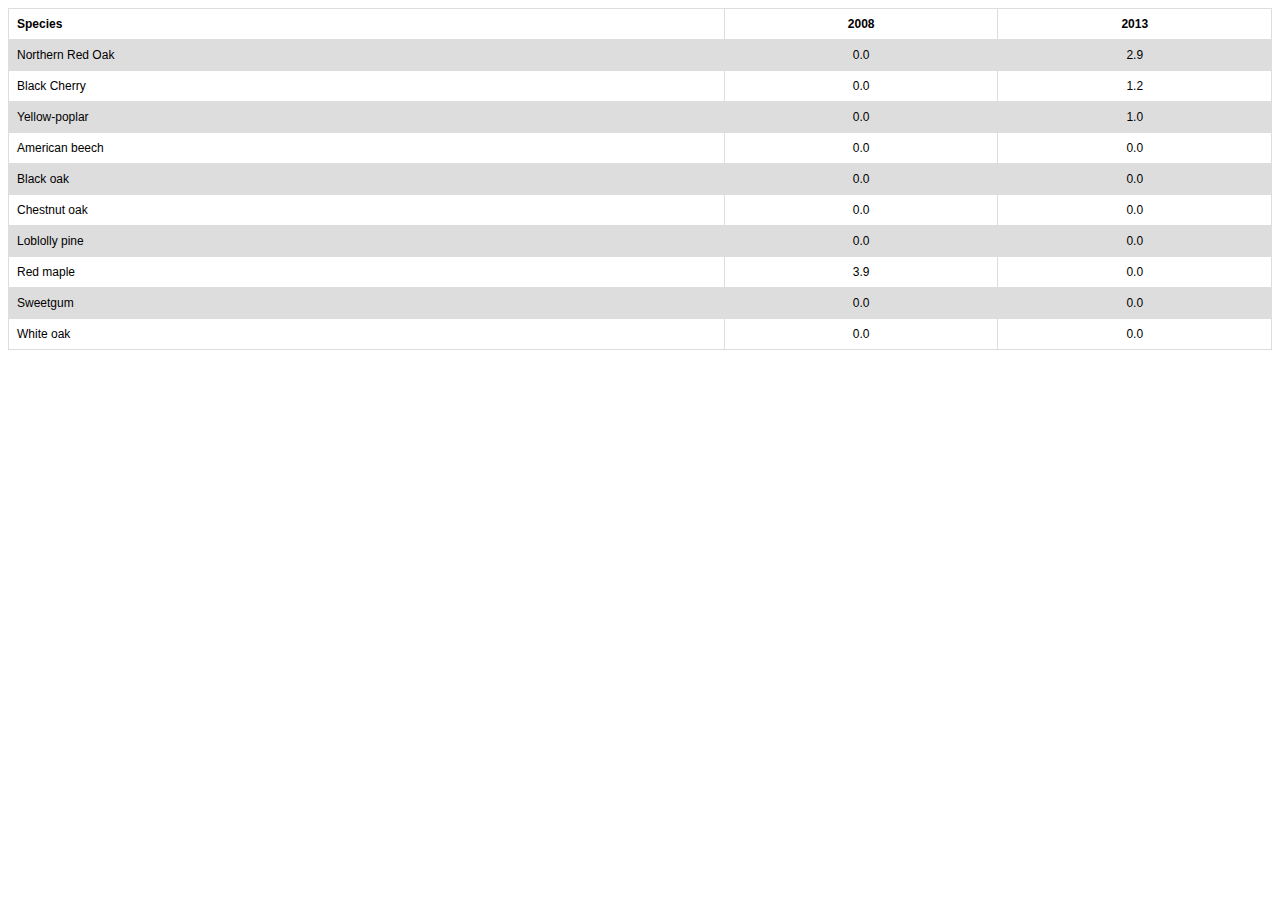
<file: crowns_testfile_md2013.html>
<!DOCTYPE html>
<html>
<head>
<style>
table {
    font-family: arial, sans-serif;
    font-size:12px;
    border-collapse: collapse;
    width: 100%;
}

td, th {
    border: 1px solid #dddddd;
    text-align: center;
    padding: 8px;
}

tr:nth-child(even) {
    background-color: #dddddd;
}
</style>
</head>
<body>

<table>
  <tr>
    <th style="text-align: left">Species</th>
    <th>2008</th>
    <th>2013</th>
  </tr>
  <tr>
    <td style="text-align: left">Northern Red Oak</td>
    <td>0.0</td>
    <td>2.9</td>
  </tr>
  <tr>
    <td style="text-align: left">Black Cherry</td>
    <td>0.0</td>
    <td>1.2</td>
  </tr>
  <tr>
    <td style="text-align: left">Yellow-poplar</td>
    <td>0.0</td>
    <td>1.0</td>
  </tr>
  <tr>
    <td style="text-align: left">American beech</td>
    <td>0.0</td>
    <td>0.0</td>
  </tr>
  <tr>
    <td style="text-align: left">Black oak</td>
    <td>0.0</td>
    <td>0.0</td>
  </tr>
  <tr>
    <td style="text-align: left">Chestnut oak</td>
    <td>0.0</td>
    <td>0.0</td>
  </tr>
  <tr>
    <td style="text-align: left">Loblolly pine</td>
    <td>0.0</td>
    <td>0.0</td>
  </tr>
  <tr>
    <td style="text-align: left">Red maple</td>
    <td>3.9</td>
    <td>0.0</td>
  </tr>
  <tr>
    <td style="text-align: left">Sweetgum</td>
    <td>0.0</td>
    <td>0.0</td>
  </tr>
  <tr>
    <td style="text-align: left">White oak</td>
    <td>0.0</td>
    <td>0.0</td>
  </tr>
</table>

</body>
</html>
</file>
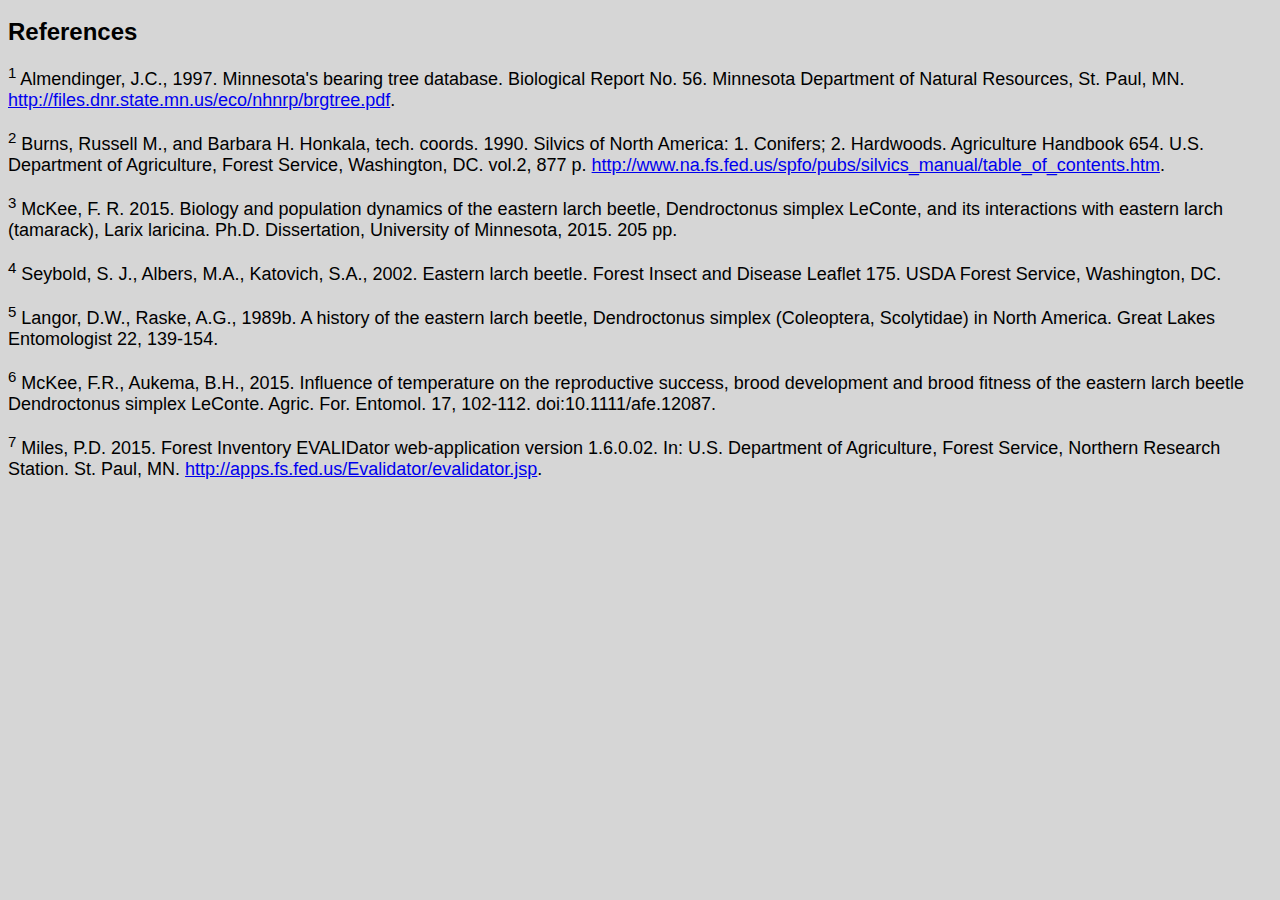
<file: elb_references.html>
<!DOCTYPE html>
<html lang="en">
  <head>
    <meta charset="utf-8">
    <style>p.sansserif {font-family: Verdana, Geneva, sans-serif; font-size: 18px;}</style>

  </head>
  <body style="background-color:#D6D6D6;">
    <p class="sansserif"><span style="font-size:24px"><strong>References</strong></span></p>
    <p class="sansserif"><sup>1</sup> Almendinger, J.C., 1997. Minnesota's bearing tree database. Biological Report No. 56. Minnesota Department of Natural Resources, St. Paul, MN. <a href="http://files.dnr.state.mn.us/eco/nhnrp/brgtree.pdf" target="_blank">http://files.dnr.state.mn.us/eco/nhnrp/brgtree.pdf</a>.</p>
    <p class="sansserif"><sup>2</sup> Burns, Russell M., and Barbara H. Honkala, tech. coords. 1990. Silvics of North America: 1. Conifers; 2. Hardwoods. Agriculture Handbook 654. U.S. Department of Agriculture, Forest Service, Washington, DC. vol.2, 877 p. <a href="http://www.na.fs.fed.us/spfo/pubs/silvics_manual/table_of_contents.htm" target="_blank">http://www.na.fs.fed.us/spfo/pubs/silvics_manual/table_of_contents.htm</a>.</p>
    <p class="sansserif"><sup>3</sup> McKee, F. R. 2015. Biology and population dynamics of the eastern larch beetle, Dendroctonus simplex LeConte, and its interactions with eastern larch (tamarack), Larix laricina. Ph.D. Dissertation, University of Minnesota, 2015. 205 pp.</p>
    <p class="sansserif"><sup>4</sup> Seybold, S. J., Albers, M.A., Katovich, S.A., 2002. Eastern larch beetle. Forest Insect and Disease Leaflet 175. USDA Forest Service, Washington, DC.</p>
    <p class="sansserif"><sup>5</sup> Langor, D.W., Raske, A.G., 1989b. A history of the eastern larch beetle, Dendroctonus simplex (Coleoptera, Scolytidae) in North America. Great Lakes Entomologist 22, 139-154.</p>
    <p class="sansserif"><sup>6</sup> McKee, F.R., Aukema, B.H., 2015. Influence of temperature on the reproductive success, brood development and brood fitness of the eastern larch beetle  Dendroctonus simplex LeConte. Agric. For. Entomol. 17, 102-112. doi:10.1111/afe.12087.</p>
    <p class="sansserif"><sup>7</sup> Miles, P.D. 2015. Forest Inventory EVALIDator web-application version 1.6.0.02. In: U.S. Department of Agriculture, Forest Service, Northern Research Station. St. Paul, MN. <a href="http://apps.fs.fed.us/Evalidator/evalidator.jsp" target="_blank">http://apps.fs.fed.us/Evalidator/evalidator.jsp</a>.</p>
  </body>
</html>
</file>
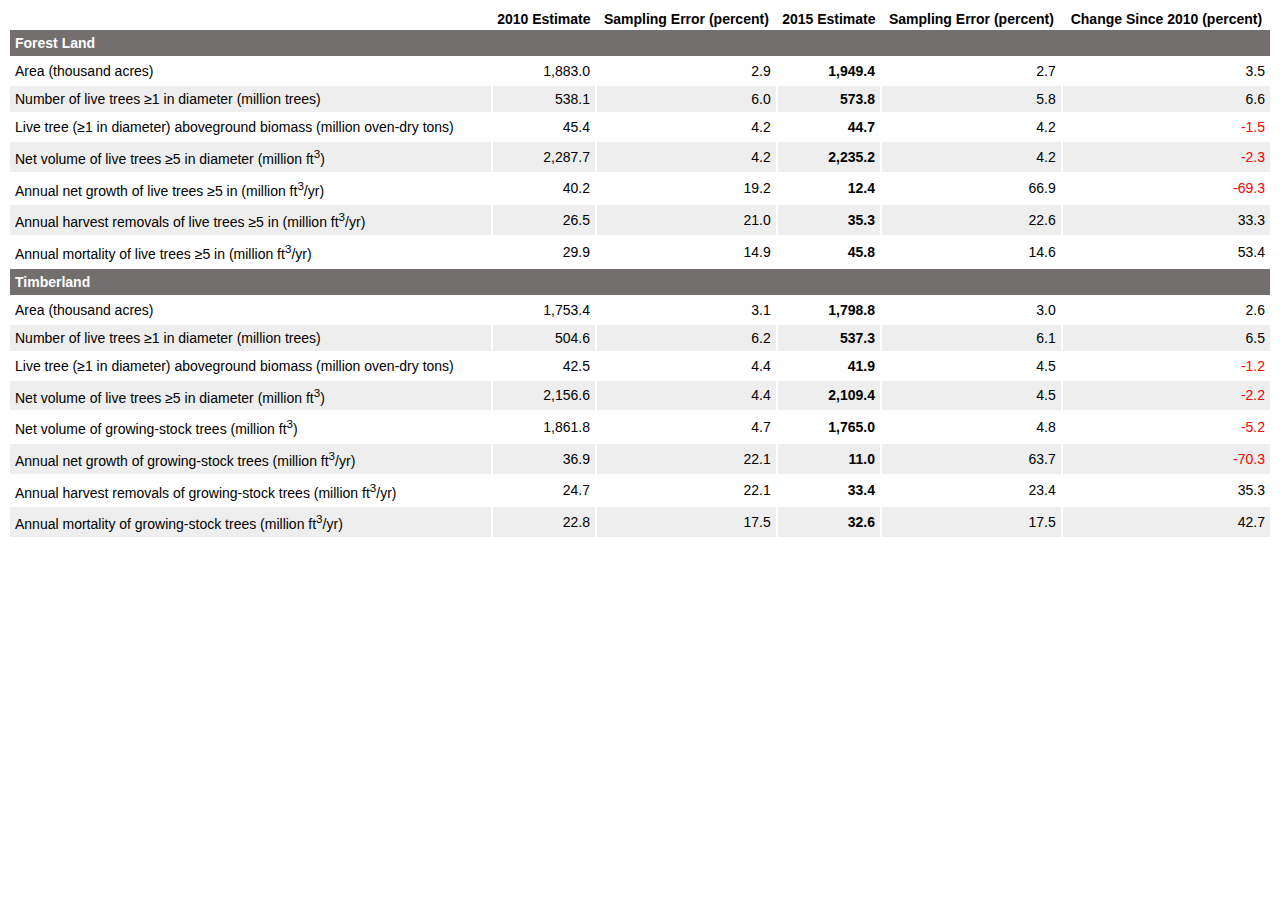
<file: table_1_south_dakota_2015.html>
<!DOCTYPE html>
<html>
<head>
<style>
table {
    font-family: arial, sans-serif;
    width:100%;
    font-size:14px;
}
td {
    padding: 5px;
    text-align: right;
}
th {
    vertical-align: bottom;
}
table#t01 tr:nth-child(even) {
    background-color: #eee;
}
table#t01 tr:nth-child(odd) {
   background-color:#fff;
}
</style>
</head>
<body>
<table id="t01">
  <tr>
    <th></th>
    <th>2010 Estimate</th>
    <th>Sampling Error (percent)</th>
    <th>2015 Estimate</th>
    <th>Sampling Error (percent)</th>
    <th>Change Since 2010 (percent)</th>
  </tr>
  <tr>
    <td colspan="6" style="text-align:left; background-color:#736F6E; color:white"><b>Forest Land</b></td>
  </tr>
  <tr>
    <td style="text-align:left">Area (thousand acres)</td>
    <td>1,883.0</td>
    <td>2.9</td>
    <td><strong>1,949.4</strong></td>
    <td>2.7</td>
    <td>3.5</td>
  </tr>
  <tr>
    <td style="text-align:left">Number of live trees &ge;1 in diameter (million trees)</td>
    <td>538.1</td>
    <td>6.0</td>
    <td><strong>573.8</strong></td>
    <td>5.8</td>
    <td>6.6</td>
  </tr>
  <tr>
    <td style="text-align:left">Live tree (&ge;1 in diameter) aboveground biomass (million oven-dry tons)</td>
    <td>45.4</td>
    <td>4.2</td>
    <td><strong>44.7</strong></td>
    <td>4.2</td>
    <td style="color: red">-1.5</td>
  </tr>
  <tr>
    <td style="text-align:left">Net volume of live trees &ge;5 in diameter (million ft<sup>3</sup>)</td>
    <td>2,287.7</td>
    <td>4.2</td>
    <td><strong>2,235.2</strong></td>
    <td>4.2</td>
    <td style="color: red">-2.3</td>
  </tr>
  <tr>
    <td style="text-align:left">Annual net growth of live trees &ge;5 in (million ft<sup>3</sup>/yr)</td>
    <td>40.2</td>
    <td>19.2</td>
    <td><strong>12.4</strong></td>
    <td>66.9</td>
    <td style="color: red">-69.3</td>
  </tr>
  <tr>
    <td style="text-align:left">Annual harvest removals of live trees &ge;5 in (million ft<sup>3</sup>/yr)</td>
    <td>26.5</td>
    <td>21.0</td>
    <td><strong>35.3</strong></td>
    <td>22.6</td>
    <td>33.3</td>
  </tr>
  <tr>
    <td style="text-align:left">Annual mortality of live trees &ge;5 in (million ft<sup>3</sup>/yr)</td>
    <td>29.9</td>
    <td>14.9</td>
    <td><strong>45.8</strong></td>
    <td>14.6</td>
    <td>53.4</td>
  </tr>
  <tr>
    <td colspan="6" style="text-align:left; background-color:#736F6E; color:white"><b>Timberland</b></td>
  </tr>
  <tr>
    <td style="text-align:left">Area (thousand acres)</td>
    <td>1,753.4</td>
    <td>3.1</td>
    <td><strong>1,798.8</strong></td>
    <td>3.0</td>
    <td>2.6</td>
  </tr>
  <tr>
    <td style="text-align:left">Number of live trees &ge;1 in diameter (million trees)</td>
    <td>504.6</td>
    <td>6.2</td>
    <td><strong>537.3</strong></td>
    <td>6.1</td>
    <td>6.5</td>
  </tr>
  <tr>
    <td style="text-align:left">Live tree (&ge;1 in diameter) aboveground biomass (million oven-dry tons)</td>
    <td>42.5</td>
    <td>4.4</td>
    <td><strong>41.9</strong></td>
    <td>4.5</td>
    <td style="color: red">-1.2</td>
  </tr>
  <tr>
    <td style="text-align:left">Net volume of live trees &ge;5 in diameter (million ft<sup>3</sup>)</td>
    <td>2,156.6</td>
    <td>4.4</td>
    <td><strong>2,109.4</strong></td>
    <td>4.5</td>
    <td style="color: red">-2.2</td>
  </tr>
  <tr>
    <td style="text-align:left">Net volume of growing-stock trees (million ft<sup>3</sup>)</td>
    <td>1,861.8</td>
    <td>4.7</td>
    <td><strong>1,765.0</strong></td>
    <td>4.8</td>
    <td style="color: red">-5.2</td>
  </tr>
  <tr>
    <td style="text-align:left">Annual net growth of growing-stock trees (million ft<sup>3</sup>/yr)</td>
    <td>36.9</td>
    <td>22.1</td>
    <td><strong>11.0</strong></td>
    <td>63.7</td>
    <td style="color: red">-70.3</td>
  </tr>
  <tr>
    <td style="text-align:left">Annual harvest removals of growing-stock trees (million ft<sup>3</sup>/yr)</td>
    <td>24.7</td>
    <td>22.1</td>
    <td><strong>33.4</strong></td>
    <td>23.4</td>
    <td>35.3</td>
  </tr>
  <tr>
    <td style="text-align:left">Annual mortality of growing-stock trees (million ft<sup>3</sup>/yr)</td>
    <td>22.8</td>
    <td>17.5</td>
    <td><strong>32.6</strong></td>
    <td>17.5</td>
    <td>42.7</td>
  </tr>
</table>
</body>
</html>
</file>
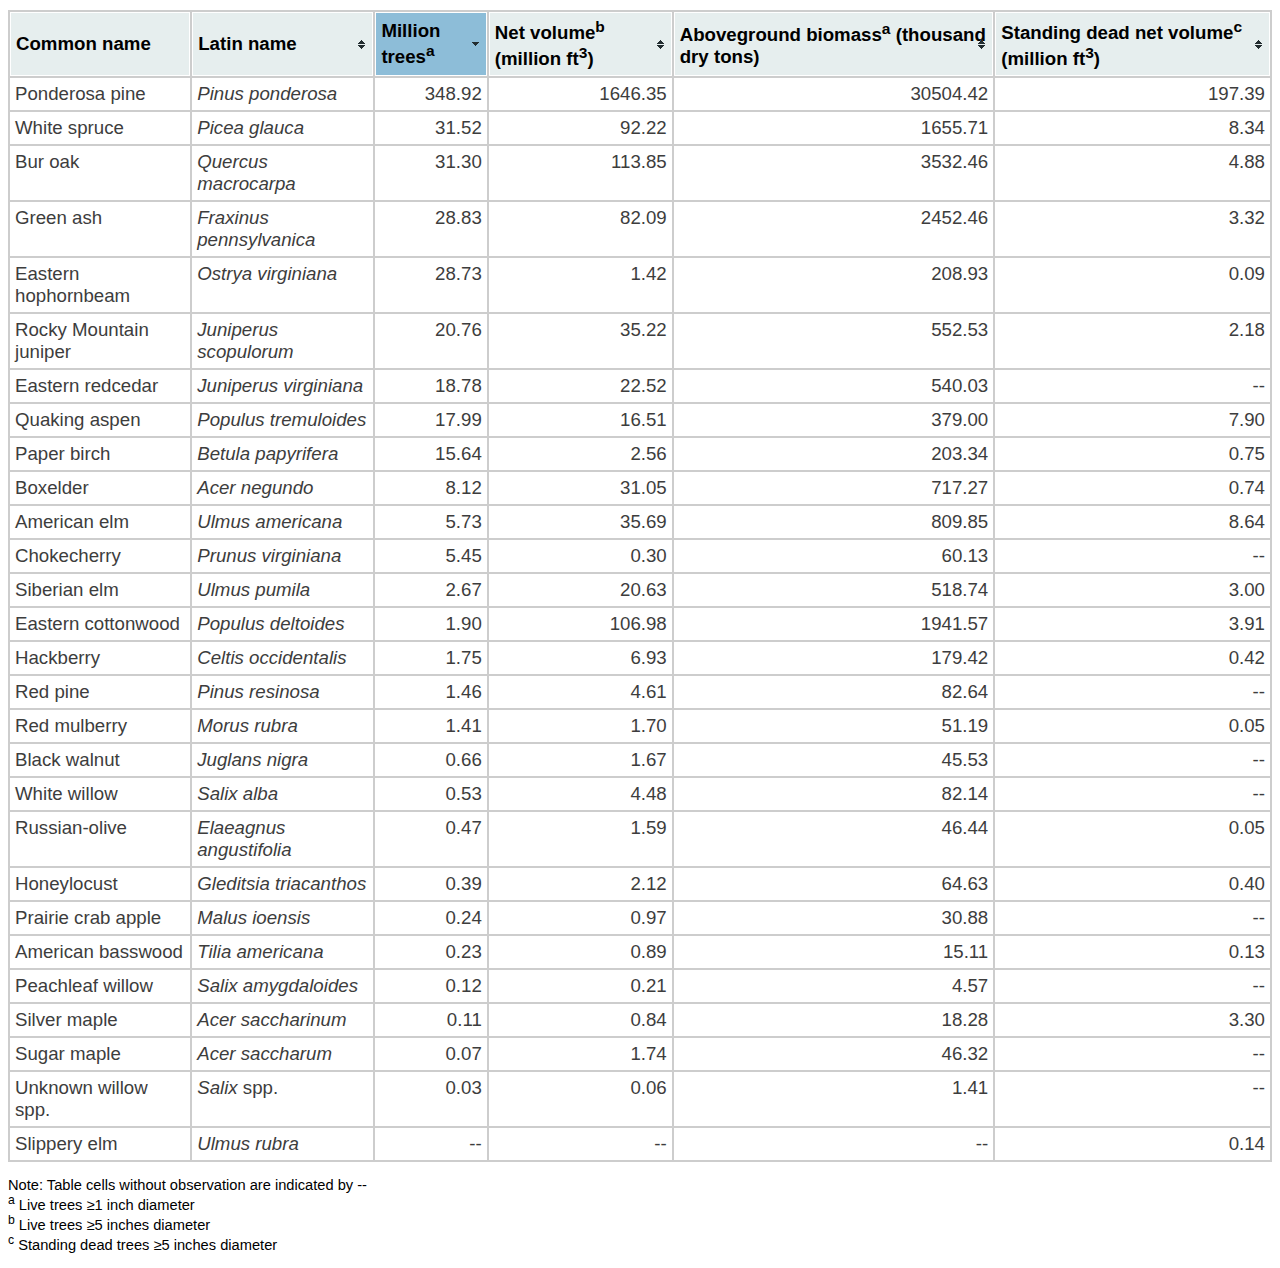
<file: table_2_south_dakota_2015.html>
<!DOCTYPE html>
<html>
<head>
<script type="text/javascript" src="jquery-3.1.0.min.js"></script> 
<script type="text/javascript" src="jquery.tablesorter.min.js"></script>
<script type="text/javascript" src="table_2_south_dakota_2015.js"></script>
<link rel="stylesheet" type="text/css" href="sortable_table_storymap_style.css">

</head>
<body>
<table id="spp" class="tablesorter">
	<thead>
		<tr>
			<th style="text-align:left">Common name</th>
			<th style="text-align:left">Latin name</th>
			<th style="text-align:left">Million trees<sup>a</sup></th>
			<th style="text-align:left">Net volume<sup>b</sup> (million ft<sup>3</sup>)</th>
			<th style="text-align:left">Aboveground biomass<sup>a</sup> (thousand dry tons)</th>
			<th style="text-align:left">Standing dead net volume<sup>c</sup> (million ft<sup>3</sup>)</th>
		</tr>
	</thead>
	<tbody>
		<tr>
			<td style="text-align:left">Rocky Mountain juniper</td>
			<td style="text-align:left"><em>Juniperus scopulorum</em></td>
			<td>20.76</td>
			<td>35.22</td>
			<td>552.53</td>
			<td>2.18</td>
		</tr>
		<tr>
			<td style="text-align:left">Eastern redcedar</td>
			<td style="text-align:left"><em>Juniperus virginiana</em></td>
			<td>18.78</td>
			<td>22.52</td>
			<td>540.03</td>
			<td>--</td>
		</tr>
		<tr>
			<td style="text-align:left">White spruce</td>
			<td style="text-align:left"><em>Picea glauca</em></td>
			<td>31.52</td>
			<td>92.22</td>
			<td>1655.71</td>
			<td>8.34</td>
		</tr>
		<tr>
			<td style="text-align:left">Ponderosa pine</td>
			<td style="text-align:left"><em>Pinus ponderosa</em></td>
			<td>348.92</td>
			<td>1646.35</td>
			<td>30504.42</td>
			<td>197.39</td>
		</tr>
		<tr>
			<td style="text-align:left">Red pine</td>
			<td style="text-align:left"><em>Pinus resinosa</em></td>
			<td>1.46</td>
			<td>4.61</td>
			<td>82.64</td>
			<td>--</td>
		</tr>
		<tr>
			<td style="text-align:left">Boxelder</td>
			<td style="text-align:left"><em>Acer negundo</em></td>
			<td>8.12</td>
			<td>31.05</td>
			<td>717.27</td>
			<td>0.74</td>
		</tr>
		<tr>
			<td style="text-align:left">Silver maple</td>
			<td style="text-align:left"><em>Acer saccharinum</em></td>
			<td>0.11</td>
			<td>0.84</td>
			<td>18.28</td>
			<td>3.30</td>
		</tr>
		<tr>
			<td style="text-align:left">Sugar maple</td>
			<td style="text-align:left"><em>Acer saccharum</em></td>
			<td>0.07</td>
			<td>1.74</td>
			<td>46.32</td>
			<td>--</td>
		</tr>
		<tr>
			<td style="text-align:left">Paper birch</td>
			<td style="text-align:left"><em>Betula papyrifera</em></td>
			<td>15.64</td>
			<td>2.56</td>
			<td>203.34</td>
			<td>0.75</td>
		</tr>
		<tr>
			<td style="text-align:left">Hackberry</td>
			<td style="text-align:left"><em>Celtis occidentalis</em></td>
			<td>1.75</td>
			<td>6.93</td>
			<td>179.42</td>
			<td>0.42</td>
		</tr>
		<tr>
			<td style="text-align:left">Green ash</td>
			<td style="text-align:left"><em>Fraxinus pennsylvanica</em></td>
			<td>28.83</td>
			<td>82.09</td>
			<td>2452.46</td>
			<td>3.32</td>
		</tr>
		<tr>
			<td style="text-align:left">Honeylocust</td>
			<td style="text-align:left"><em>Gleditsia triacanthos</em></td>
			<td>0.39</td>
			<td>2.12</td>
			<td>64.63</td>
			<td>0.40</td>
		</tr>
		<tr>
			<td style="text-align:left">Black walnut</td>
			<td style="text-align:left"><em>Juglans nigra</em></td>
			<td>0.66</td>
			<td>1.67</td>
			<td>45.53</td>
			<td>--</td>
		</tr>
		<tr>
			<td style="text-align:left">Prairie crab apple</td>
			<td style="text-align:left"><em>Malus ioensis</em></td>
			<td>0.24</td>
			<td>0.97</td>
			<td>30.88</td>
			<td>--</td>
		</tr>
		<tr>
			<td style="text-align:left">Red mulberry</td>
			<td style="text-align:left"><em>Morus rubra</em></td>
			<td>1.41</td>
			<td>1.70</td>
			<td>51.19</td>
			<td>0.05</td>
		</tr>
		<tr>
			<td style="text-align:left">Eastern hophornbeam</td>
			<td style="text-align:left"><em>Ostrya virginiana</em></td>
			<td>28.73</td>
			<td>1.42</td>
			<td>208.93</td>
			<td>0.09</td>
		</tr>
		<tr>
			<td style="text-align:left">Eastern cottonwood</td>
			<td style="text-align:left"><em>Populus deltoides</em></td>
			<td>1.90</td>
			<td>106.98</td>
			<td>1941.57</td>
			<td>3.91</td>
		</tr>
		<tr>
			<td style="text-align:left">Quaking aspen</td>
			<td style="text-align:left"><em>Populus tremuloides</em></td>
			<td>17.99</td>
			<td>16.51</td>
			<td>379.00</td>
			<td>7.90</td>
		</tr>
		<tr>
			<td style="text-align:left">Chokecherry</td>
			<td style="text-align:left"><em>Prunus virginiana</em></td>
			<td>5.45</td>
			<td>0.30</td>
			<td>60.13</td>
			<td>--</td>
		</tr>
		<tr>
			<td style="text-align:left">Bur oak</td>
			<td style="text-align:left"><em>Quercus macrocarpa</em></td>
			<td>31.30</td>
			<td>113.85</td>
			<td>3532.46</td>
			<td>4.88</td>
		</tr>
		<tr>
			<td style="text-align:left">Unknown willow spp.</td>
			<td style="text-align:left"><em>Salix</em> spp.</td>
			<td>0.03</td>
			<td>0.06</td>
			<td>1.41</td>
			<td>--</td>
		</tr>
		<tr>
			<td style="text-align:left">Peachleaf willow</td>
			<td style="text-align:left"><em>Salix amygdaloides</em></td>
			<td>0.12</td>
			<td>0.21</td>
			<td>4.57</td>
			<td>--</td>
		</tr>
		<tr>
			<td style="text-align:left">White willow</td>
			<td style="text-align:left"><em>Salix alba</em></td>
			<td>0.53</td>
			<td>4.48</td>
			<td>82.14</td>
			<td>--</td>
		</tr>
		<tr>
			<td style="text-align:left">American basswood</td>
			<td style="text-align:left"><em>Tilia americana</em></td>
			<td>0.23</td>
			<td>0.89</td>
			<td>15.11</td>
			<td>0.13</td>
		</tr>
		<tr>
			<td style="text-align:left">American elm</td>
			<td style="text-align:left"><em>Ulmus americana</em></td>
			<td>5.73</td>
			<td>35.69</td>
			<td>809.85</td>
			<td>8.64</td>
		</tr>
		<tr>
			<td style="text-align:left">Siberian elm</td>
			<td style="text-align:left"><em>Ulmus pumila</em></td>
			<td>2.67</td>
			<td>20.63</td>
			<td>518.74</td>
			<td>3.00</td>
		</tr>
		<tr>
			<td style="text-align:left">Slippery elm</td>
			<td style="text-align:left"><em>Ulmus rubra</em></td>
			<td>--</td>
			<td>--</td>
			<td>--</td>
			<td>0.14</td>
		</tr>
		<tr>
			<td style="text-align:left">Russian-olive</td>
			<td style="text-align:left"><em>Elaeagnus angustifolia</em></td>
			<td>0.47</td>
			<td>1.59</td>
			<td>46.44</td>
			<td>0.05</td>
		</tr>
	</tbody>
</table>
<p>
	Note: Table cells without observation are indicated by --<br>
	<sup>a</sup> Live trees &ge;1 inch diameter<br>
	<sup>b</sup> Live trees &ge;5 inches diameter<br>
	<sup>c</sup> Standing dead trees &ge;5 inches diameter
</p>
</body>
</html>
</file>
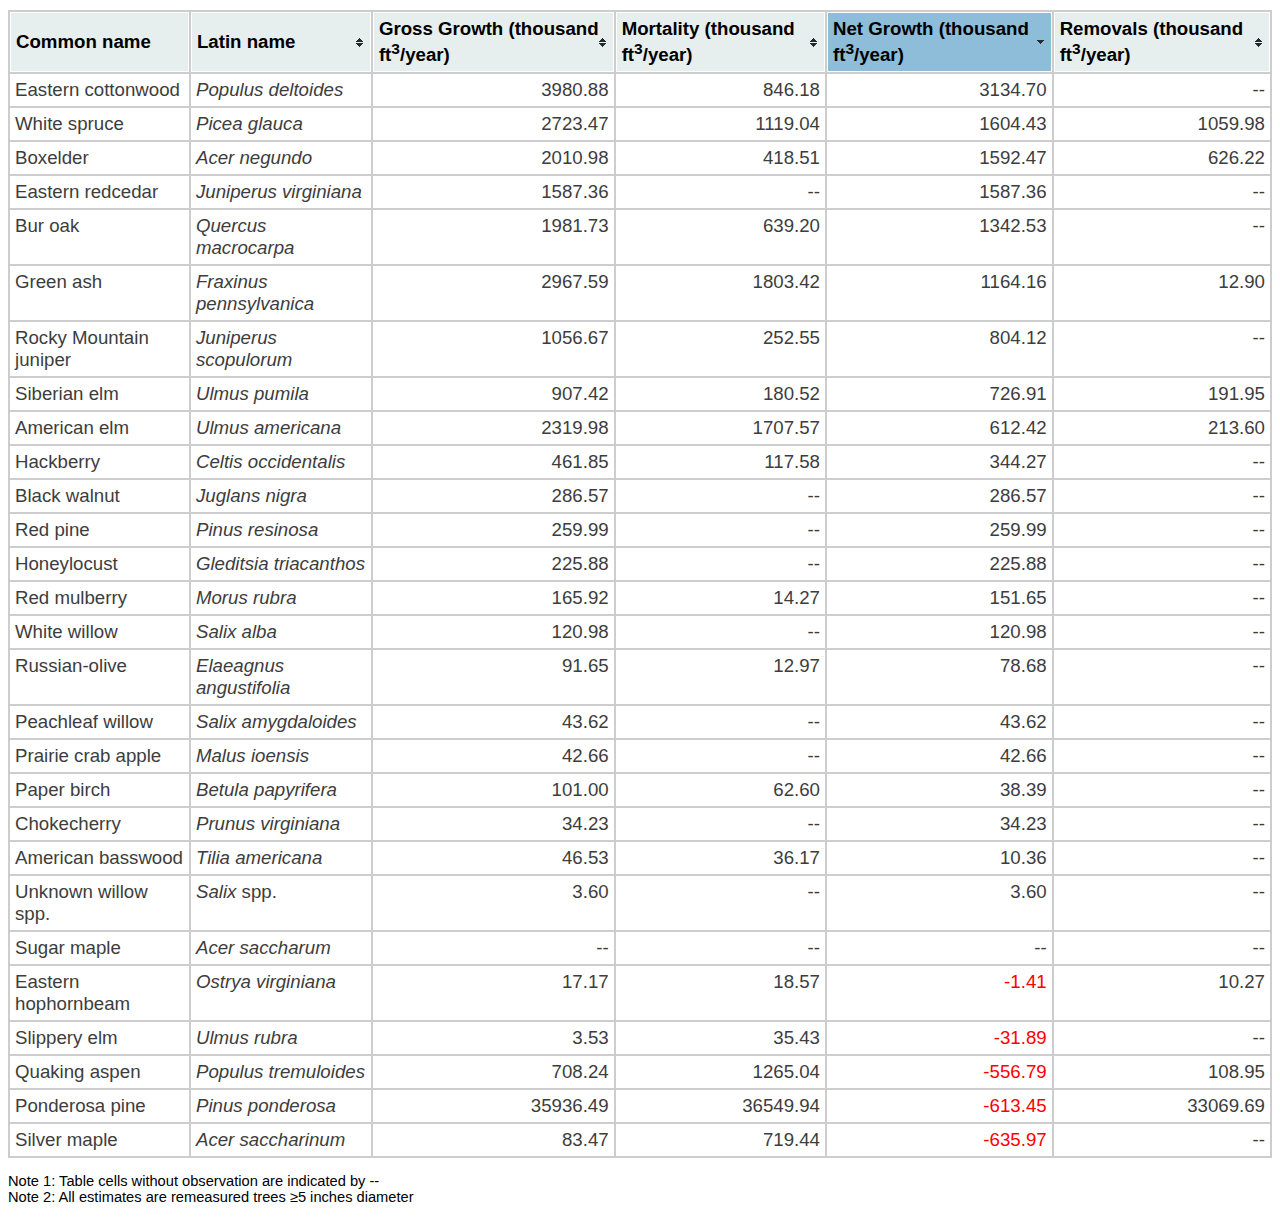
<file: table_3_south_dakota_2015.html>
<!DOCTYPE html>
<html>
<head>
<script type="text/javascript" src="jquery-3.1.0.min.js"></script> 
<script type="text/javascript" src="jquery.tablesorter.min.js"></script>
<script type="text/javascript" src="table_3_south_dakota_2015.js"></script>
<link rel="stylesheet" type="text/css" href="sortable_table_storymap_style.css">

</head>
<body>
<table id="spp" class="tablesorter">
	<thead>
		<tr>
			<th style="text-align:left">Common name</th>
			<th style="text-align:left">Latin name</th>
			<th style="text-align:left">Gross Growth (thousand ft<sup>3</sup>/year)</th>
			<th style="text-align:left">Mortality (thousand ft<sup>3</sup>/year)</th>
			<th style="text-align:left">Net Growth (thousand ft<sup>3</sup>/year)</th>
			<th style="text-align:left">Removals (thousand ft<sup>3</sup>/year)</th>
		</tr>
	</thead>
	<tbody>
		<tr>
			<td style="text-align:left">Rocky Mountain juniper</td>
			<td style="text-align:left"><em>Juniperus scopulorum</em></td>
			<td>1056.67</td>
			<td>252.55</td>
			<td>804.12</td>
			<td>--</td>
		</tr>
		<tr>
			<td style="text-align:left">Eastern redcedar</td>
			<td style="text-align:left"><em>Juniperus virginiana</em></td>
			<td>1587.36</td>
			<td>--</td>
			<td>1587.36</td>
			<td>--</td>
		</tr>
		<tr>
			<td style="text-align:left">White spruce</td>
			<td style="text-align:left"><em>Picea glauca</em></td>
			<td>2723.47</td>
			<td>1119.04</td>
			<td>1604.43</td>
			<td>1059.98</td>
		</tr>
		<tr>
			<td style="text-align:left">Ponderosa pine</td>
			<td style="text-align:left"><em>Pinus ponderosa</em></td>
			<td>35936.49</td>
			<td>36549.94</td>
			<td style="color: red">-613.45</td>
			<td>33069.69</td>
		</tr>
		<tr>
			<td style="text-align:left">Red pine</td>
			<td style="text-align:left"><em>Pinus resinosa</em></td>
			<td>259.99</td>
			<td>--</td>
			<td>259.99</td>
			<td>--</td>
		</tr>
		<tr>
			<td style="text-align:left">Boxelder</td>
			<td style="text-align:left"><em>Acer negundo</em></td>
			<td>2010.98</td>
			<td>418.51</td>
			<td>1592.47</td>
			<td>626.22</td>
		</tr>
		<tr>
			<td style="text-align:left">Silver maple</td>
			<td style="text-align:left"><em>Acer saccharinum</em></td>
			<td>83.47</td>
			<td>719.44</td>
			<td style="color: red">-635.97</td>
			<td>--</td>
		</tr>
		<tr>
			<td style="text-align:left">Sugar maple</td>
			<td style="text-align:left"><em>Acer saccharum</em></td>
			<td>--</td>
			<td>--</td>
			<td>--</td>
			<td>--</td>
		</tr>
		<tr>
			<td style="text-align:left">Paper birch</td>
			<td style="text-align:left"><em>Betula papyrifera</em></td>
			<td>101.00</td>
			<td>62.60</td>
			<td>38.39</td>
			<td>--</td>
		</tr>
		<tr>
			<td style="text-align:left">Hackberry</td>
			<td style="text-align:left"><em>Celtis occidentalis</em></td>
			<td>461.85</td>
			<td>117.58</td>
			<td>344.27</td>
			<td>--</td>
		</tr>
		<tr>
			<td style="text-align:left">Russian-olive</td>
			<td style="text-align:left"><em>Elaeagnus angustifolia</em></td>
			<td>91.65</td>
			<td>12.97</td>
			<td>78.68</td>
			<td>--</td>
		</tr>
		<tr>
			<td style="text-align:left">Green ash</td>
			<td style="text-align:left"><em>Fraxinus pennsylvanica</em></td>
			<td>2967.59</td>
			<td>1803.42</td>
			<td>1164.16</td>
			<td>12.90</td>
		</tr>
		<tr>
			<td style="text-align:left">Honeylocust</td>
			<td style="text-align:left"><em>Gleditsia triacanthos</em></td>
			<td>225.88</td>
			<td>--</td>
			<td>225.88</td>
			<td>--</td>
		</tr>
		<tr>
			<td style="text-align:left">Black walnut</td>
			<td style="text-align:left"><em>Juglans nigra</em></td>
			<td>286.57</td>
			<td>--</td>
			<td>286.57</td>
			<td>--</td>
		</tr>
		<tr>
			<td style="text-align:left">Prairie crab apple</td>
			<td style="text-align:left"><em>Malus ioensis</em></td>
			<td>42.66</td>
			<td>--</td>
			<td>42.66</td>
			<td>--</td>
		</tr>
		<tr>
			<td style="text-align:left">Red mulberry</td>
			<td style="text-align:left"><em>Morus rubra</em></td>
			<td>165.92</td>
			<td>14.27</td>
			<td>151.65</td>
			<td>--</td>
		</tr>
		<tr>
			<td style="text-align:left">Eastern hophornbeam</td>
			<td style="text-align:left"><em>Ostrya virginiana</em></td>
			<td>17.17</td>
			<td>18.57</td>
			<td style="color: red">-1.41</td>
			<td>10.27</td>
		</tr>
		<tr>
			<td style="text-align:left">Eastern cottonwood</td>
			<td style="text-align:left"><em>Populus deltoides</em></td>
			<td>3980.88</td>
			<td>846.18</td>
			<td>3134.70</td>
			<td>--</td>
		</tr>
		<tr>
			<td style="text-align:left">Quaking aspen</td>
			<td style="text-align:left"><em>Populus tremuloides</em></td>
			<td>708.24</td>
			<td>1265.04</td>
			<td style="color: red">-556.79</td>
			<td>108.95</td>
		</tr>
		<tr>
			<td style="text-align:left">Chokecherry</td>
			<td style="text-align:left"><em>Prunus virginiana</em></td>
			<td>34.23</td>
			<td>--</td>
			<td>34.23</td>
			<td>--</td>
		</tr>
		<tr>
			<td style="text-align:left">Bur oak</td>
			<td style="text-align:left"><em>Quercus macrocarpa</em></td>
			<td>1981.73</td>
			<td>639.20</td>
			<td>1342.53</td>
			<td>--</td>
		</tr>
		<tr>
			<td style="text-align:left">White willow</td>
			<td style="text-align:left"><em>Salix alba</em></td>
			<td>120.98</td>
			<td>--</td>
			<td>120.98</td>
			<td>--</td>
		</tr>
		<tr>
			<td style="text-align:left">Peachleaf willow</td>
			<td style="text-align:left"><em>Salix amygdaloides</em></td>
			<td>43.62</td>
			<td>--</td>
			<td>43.62</td>
			<td>--</td>
		</tr>
		<tr>
			<td style="text-align:left">Unknown willow spp.</td>
			<td style="text-align:left"><em>Salix</em> spp.</td>
			<td>3.60</td>
			<td>--</td>
			<td>3.60</td>
			<td>--</td>
		</tr>
		<tr>
			<td style="text-align:left">American basswood</td>
			<td style="text-align:left"><em>Tilia americana</em></td>
			<td>46.53</td>
			<td>36.17</td>
			<td>10.36</td>
			<td>--</td>
		</tr>
		<tr>
			<td style="text-align:left">American elm</td>
			<td style="text-align:left"><em>Ulmus americana</em></td>
			<td>2319.98</td>
			<td>1707.57</td>
			<td>612.42</td>
			<td>213.60</td>
		</tr>
		<tr>
			<td style="text-align:left">Siberian elm</td>
			<td style="text-align:left"><em>Ulmus pumila</em></td>
			<td>907.42</td>
			<td>180.52</td>
			<td>726.91</td>
			<td>191.95</td>
		</tr>
		<tr>
			<td style="text-align:left">Slippery elm</td>
			<td style="text-align:left"><em>Ulmus rubra</em></td>
			<td>3.53</td>
			<td>35.43</td>
			<td style="color: red">-31.89</td>
			<td>--</td>
		</tr>
	</tbody>
</table>
<p>
	Note 1: Table cells without observation are indicated by --<br>
	Note 2: All estimates are remeasured trees &ge;5 inches diameter
</p>
</body>
</html>
</file>
<file: sortable_table_storymap_style.css>
/* sortable table for storymaps */
table.tablesorter {
	font-family: arial, sans-serif;
	background-color: #CDCDCD;
	margin:10px 0pt 15px;
	font-size: 14pt;
	width: 100%;
	text-align: right;
}
table.tablesorter thead tr th, table.tablesorter tfoot tr th {
	background-color: #e6EEEE;
	border: 1px solid #FFF;
	font-size: 14pt;
	padding: 5px;
}
table.tablesorter thead tr .header {
	background-image: url(bg.gif);
	background-repeat: no-repeat;
	background-position: center right;
	cursor: pointer;
}
table.tablesorter tbody td {
	color: #3D3D3D;
	padding: 5px;
	background-color: #FFF;
	vertical-align: top;
}
table.tablesorter tbody tr.odd td {
	background-color:#F0F0F6;
}
table.tablesorter thead tr .headerSortUp {
	background-image: url(asc.gif);
}
table.tablesorter thead tr .headerSortDown {
	background-image: url(desc.gif);
}
table.tablesorter thead tr .headerSortDown, table.tablesorter thead tr .headerSortUp {
background-color: #8dbdd8;
}
p {
	font-family: arial, sans-serif;
	font-size: 11pt;
}
</file>
